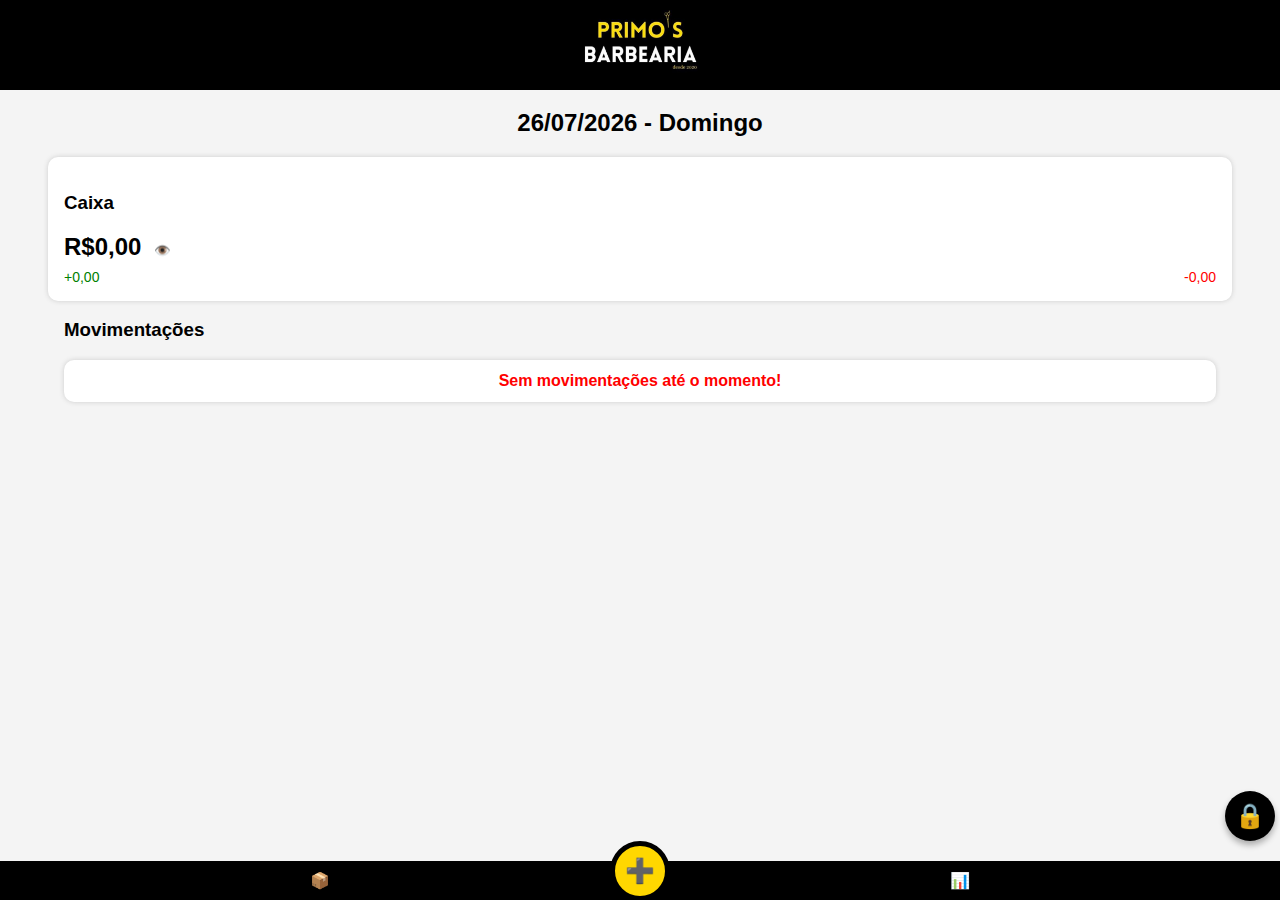
<file: index.html>
<!DOCTYPE html>
<html lang="pt-br">
  <head>
    <meta charset="UTF-8" />
    <meta name="viewport" content="width=device-width, initial-scale=1.0" />
    <title>PDV Primos Barbearia</title>
    <link rel="stylesheet" href="css/style.css" />
  </head>

  <body>
    <!-- Cabeçalho preto com título -->
    <header>
      <img src="images/primosLogo.jpg" alt="primosLogo" width="120px">
    </header>

    <!-- Data -->
    <section id="data-caixa" class="data">
    </section>

    <!-- Caixa com valor e entradas/saídas -->
    <section class="caixa">
      <h3>Caixa</h3>
      <p class="valor">
        <strong id="valor-caixa"></strong>
        <button
          id="toggle-caixa"
          style="border: none; background: none; cursor: pointer"
        >
          👁️
        </button>
      </p>

      <div class="resumo">
        <span class="resumo-entrada"></span>
        <span class="resumo-saida">-</span>
      </div>
    </section>

    <!-- Lista de movimentações -->
    <section class="movimentacoes">
      <h3>Movimentações</h3>

    </section>
    <button id="botao-cadeado">🔒</button>
    <!-- Menu inferior com ícones (placeholders) -->
    <footer>
      <nav>
        <a href="estoque.html">📦</a>
        <button id="toggle-botoes">➕</button>
        <a href="relatorio.html">📊</a>
      </nav>
    </footer>
    <div
      id="botoes-flutuantes" 
    >
      <a href="entrada.html">Entrada</a>
      <a href="venda.html">Venda</a>
      <a href="saida.html">Saída</a>
    </div>
    <!-- Modal 1 – Confirmação inicial -->
    <div class="modal" id="modal1">
      <div class="modal-box">
        <p>Deseja iniciar o fechamento de caixa?</p>
        <div class="modal-botoes">
          <button onclick="fecharModal(1)">Cancelar</button>
          <button onclick="proximoModal(2)">Continuar</button>
        </div>
      </div>
    </div>

    <!-- Modal 2 – Conferência de estoque -->
    <div class="modal" id="modal2">
      <div class="modal-box">
        <p>Seu estoque está correto?</p>
        <div class="estoque-simulacao">

        </div>
        <div class="modal-botoes">
          <button onclick="fecharModal(2)">Cancelar</button>
          <button onclick="proximoModal(3)">Continuar</button>
        </div>
      </div>
    </div>

    <!-- Modal 3 – Conferência de caixa -->
    <div class="modal" id="modal3">
      <div class="modal-box">
        <p>O seu caixa está correto?</p>
        <div class="modal-botoes">
          <button onclick="fecharModal(3)">Cancelar</button>
          <button onclick="proximoModal(4)">Continuar</button>
        </div>
      </div>
    </div>

    <!-- Modal 4 – Confirmação final -->
    <div class="modal" id="modal4">
      <div class="modal-box">
        <p>Deseja finalizar o fechamento de caixa?</p>
        <div class="modal-botoes">
          <button onclick="fecharModal(4)">Cancelar</button>
          <button onclick="finalizarFechamento()">Confirmar</button>
        </div>
      </div>
    </div>
    <!-- Modal de exclução de movimentação -->
    <div id="modal-excluir" class="modal" style="display: none">
      <div class="modal-box">
        <p>Deseja excluir esta movimentação?</p>
        <button id="cancelar-exclusao" class="botao-cancelar">Cancelar</button>
        <button id="confirmar-exclusao" class="botao-confirmar">
          Confirmar
        </button>
      </div>
    </div>
    <script src="js/index_script.js"></script>
    <script src="js/entrada.js"></script>
    <script src="js/saida.js"></script>
    <script src="js/sacola.js"></script>
  </body>
</html>
</file>
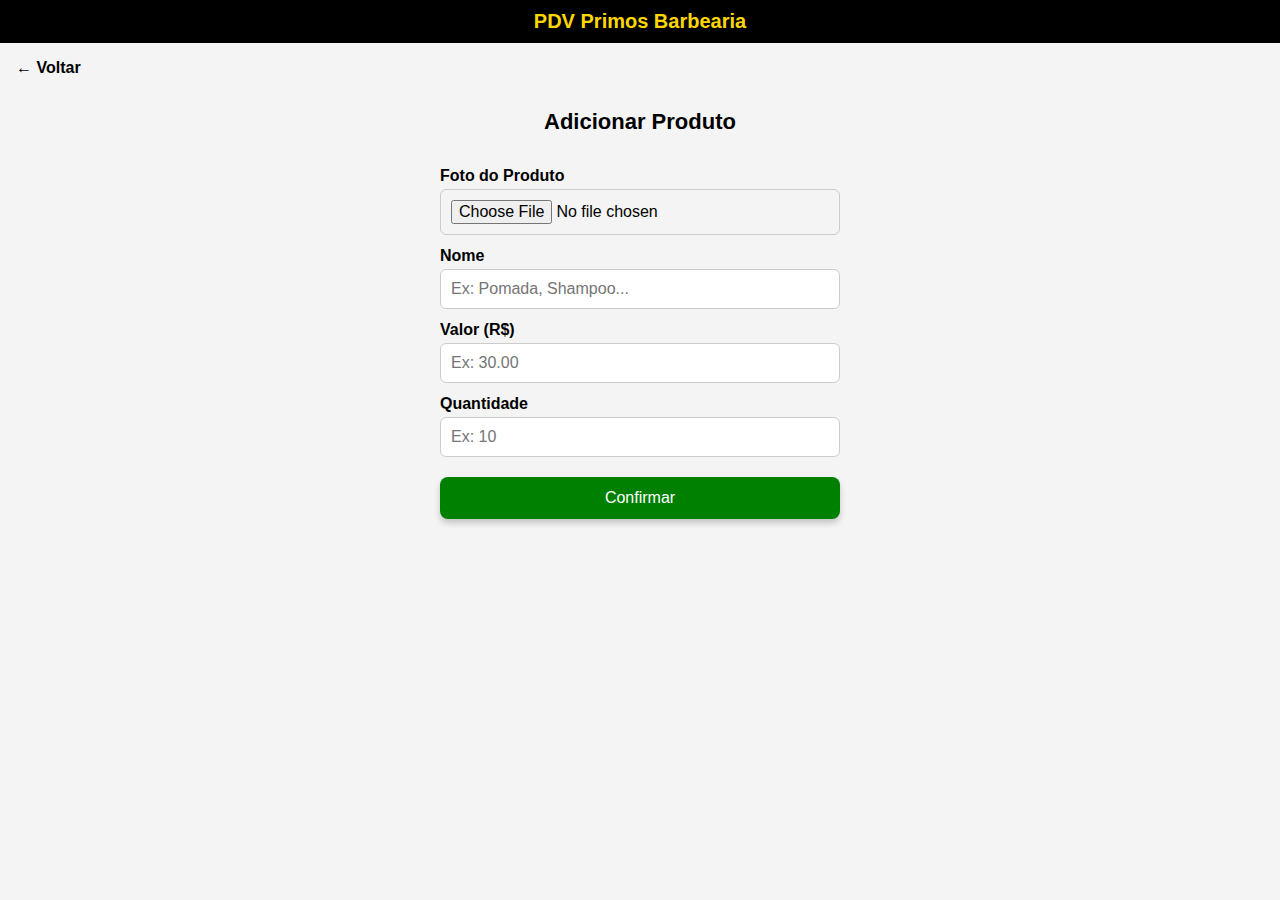
<file: adicionar_produto.html>
<!DOCTYPE html>
<html lang="pt-br">

<head>
  <meta charset="UTF-8">
  <meta name="viewport" content="width=device-width, initial-scale=1.0">
  <title>Adicionar Produto</title>
  <link rel="stylesheet" href="css/style.css">
</head>

<body>


  <!-- Cabeçalho -->
  <header>
    <h1>PDV Primos Barbearia</h1>
  </header>

  <!-- Botão Voltar -->
  <section class="voltar">
    <a href="estoque.html" class="botao-voltar">← Voltar</a>
  </section>

  <!-- Título da página -->
  <section class="titulo-formulario">
    <h2>Adicionar Produto</h2>
  </section>

  <!-- Formulário -->
  <section class="formulario">
    <label for="foto">Foto do Produto</label>
    <input type="file" id="foto" accept="image/*">

    <label for="nome">Nome</label>
    <input type="text" id="nome" placeholder="Ex: Pomada, Shampoo...">

    <label for="valor">Valor (R$)</label>
    <input type="number" id="valor" placeholder="Ex: 30.00">

    <label for="quantidade">Quantidade</label>
    <input type="number" id="quantidade" placeholder="Ex: 10">

    <button id="confirmar">Confirmar</button>
  </section>

  <!-- Modal de Sucesso -->
  <div class="modal" id="modal-sucesso" style="display: none;">
    <div class="modal-box">
      <p>Salvo com sucesso ✅</p>
      <div class="modal-botoes">
        <button class="botao-confirmar" onclick="fecharModalSucesso()">OK</button>
      </div>
    </div>
  </div>

  <script src="js/adicionar_produto.js"> </script>
  <script src="js/carregarModal.js"></script>

</body>

</html>
</file>
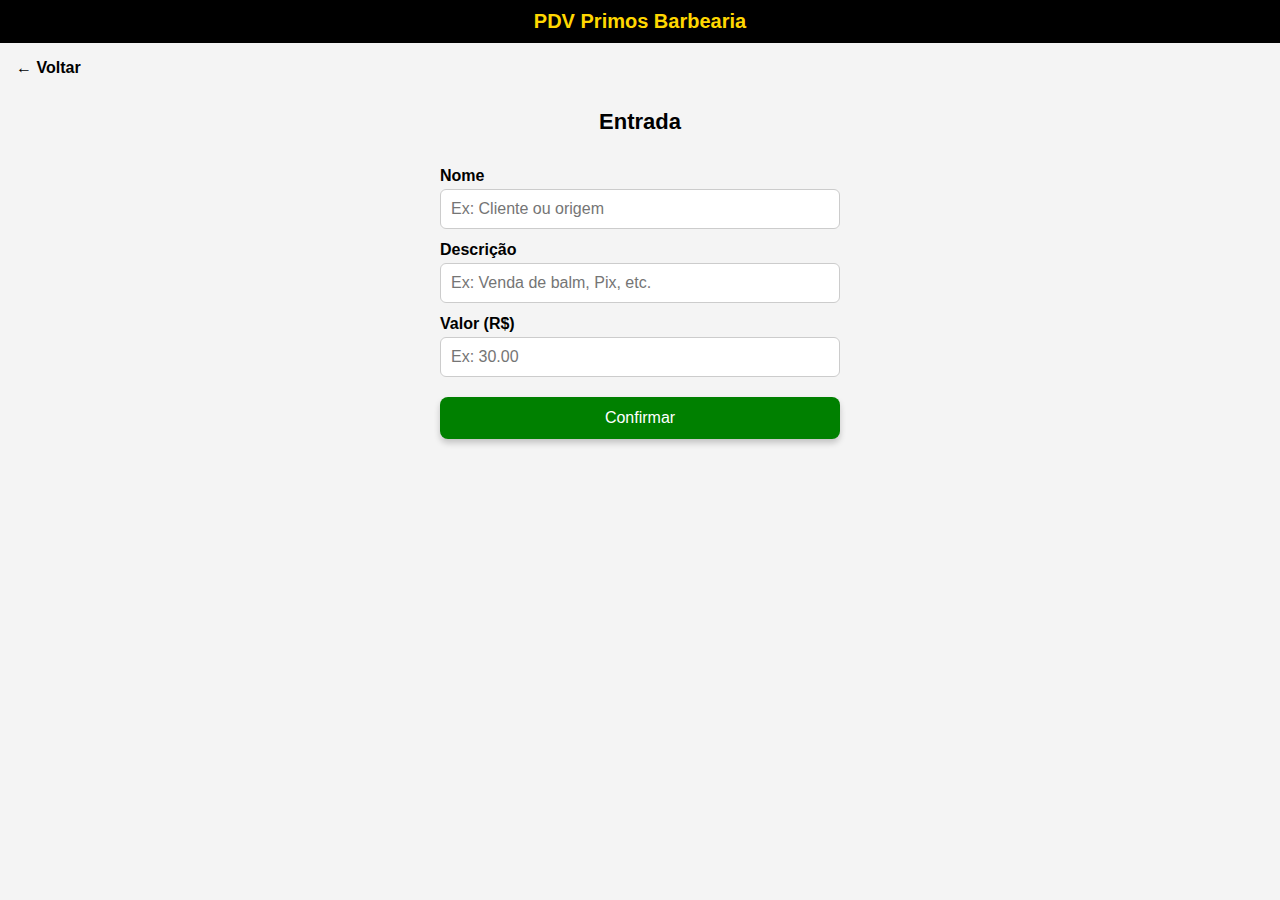
<file: entrada.html>
<!DOCTYPE html>
<html lang="pt-br">
  <head>
    <meta charset="UTF-8" />
    <meta name="viewport" content="width=device-width, initial-scale=1.0" />
    <title>Entrada</title>
    <link rel="stylesheet" href="css/style.css" />
  </head>

  <body>
    <!-- Cabeçalho preto com título -->
    <header>
      <h1>PDV Primos Barbearia</h1>
    </header>

    <!-- Botão Voltar -->
    <section class="voltar">
      <a href="index.html" class="botao-voltar">← Voltar</a>
    </section>

    <!-- Título da página -->
    <section class="titulo-formulario">
      <h2>Entrada</h2>
    </section>

    <!-- Formulário -->
    <section class="formulario">
      <label for="nome">Nome</label>
      <input type="text" id="nome" placeholder="Ex: Cliente ou origem" />

      <label for="descricao">Descrição</label>
      <input
        type="text"
        id="descricao"
        placeholder="Ex: Venda de balm, Pix, etc."
      />

      <label for="valor">Valor (R$)</label>
      <input type="number" id="valor" placeholder="Ex: 30.00" />

      <button id="confirmar">Confirmar</button>
    </section>

     <!-- Modal -->
    <div class="modal" id="modal-erro" style="display: none">
      <div class="modal-box">
        <p></p>
        <div class="modal-botoes">
          <button class="botao-confirmar" onclick="fecharModal()">
            OK
          </button>
        </div>
      </div>
    </div>
  </body>
  <script src="./js/entrada.js"></script>
  <script src="./js/carregarModal.js"></script>
</html>
</file>
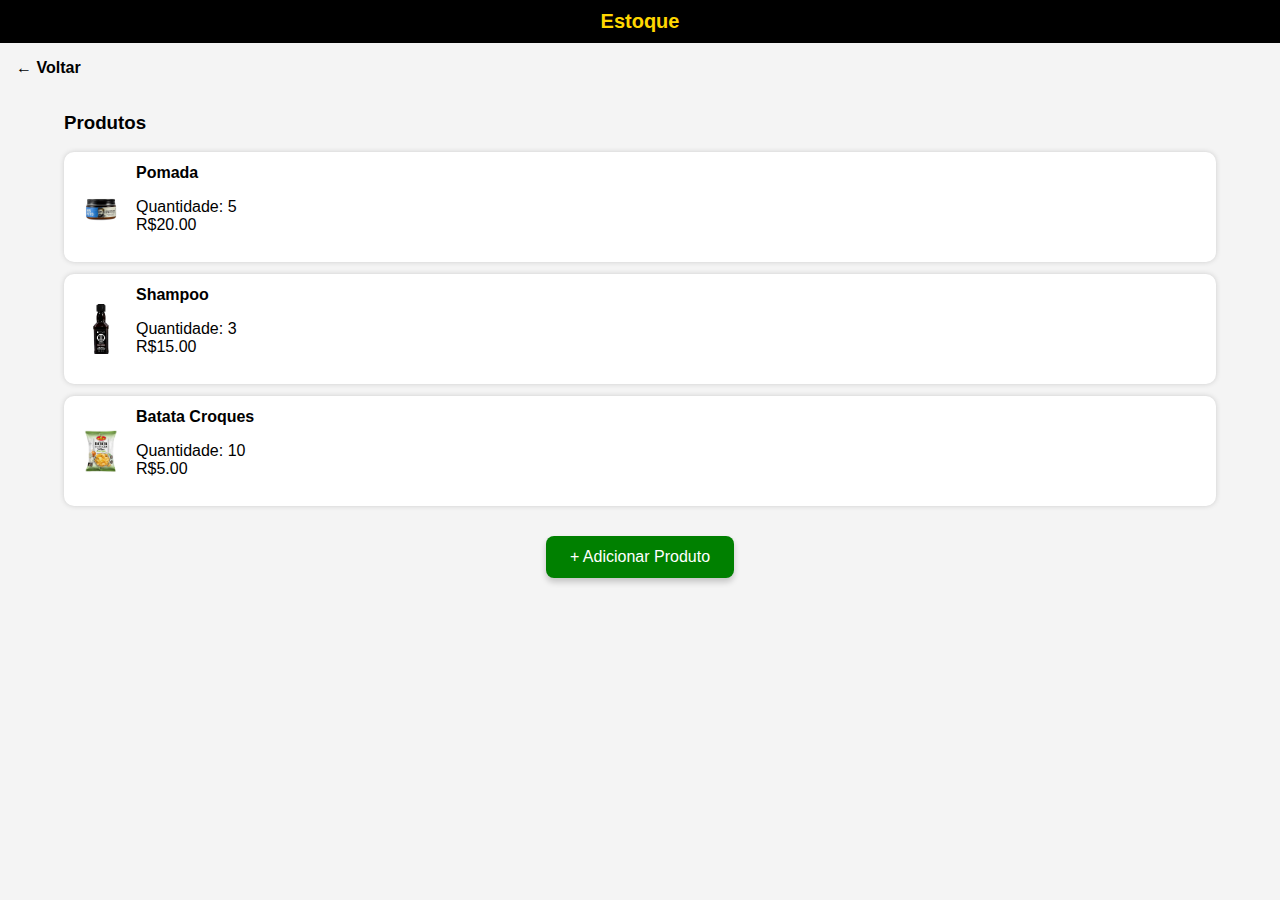
<file: estoque.html>
<!DOCTYPE html>
<html lang="pt-br">
  <head>
    <meta charset="UTF-8" />
    <meta name="viewport" content="width=device-width, initial-scale=1.0" />
    <title>PDV Primos Barbearia</title>
    <link rel="stylesheet" href="css/style.css" />
  </head>

  <body>
    <!-- Cabeçalho preto com título -->
    <header>
      <h1>Estoque</h1>
    </header>

    <!-- Botão voltar -->
    <section class="voltar">
      <a href="index.html" class="botao-voltar">← Voltar</a>
    </section>

    <!-- Lista de produtos -->
    <section class="estoque">
      <h3>Produtos</h3>
      <!--Produtos Reais virão aqui via JavaScript-->
    </section>

    <section class="area-botao">
      <a href="adicionar_produto.html" id="botao-adicionar"
        >+ Adicionar Produto</a
      >
    </section>
    <!--Modal de confirmação de exclusão-->
    <div id="modal-confirmacao" class="modal">
      <div class="modal-box">
        <p>Tem certeza que deseja excluir o produto?</p>
        <div class="modal-botoes">
          <button id="cancelar-exclusao" class="botao-cancelar">
            Cancelar
          </button>
          <button id="confirmar-exclusao" class="botao-confirmar">
            Confirmar
          </button>
        </div>
      </div>
    </div>

    <script src="js/estoque_script.js"></script>
  </body>
</html>
</file>
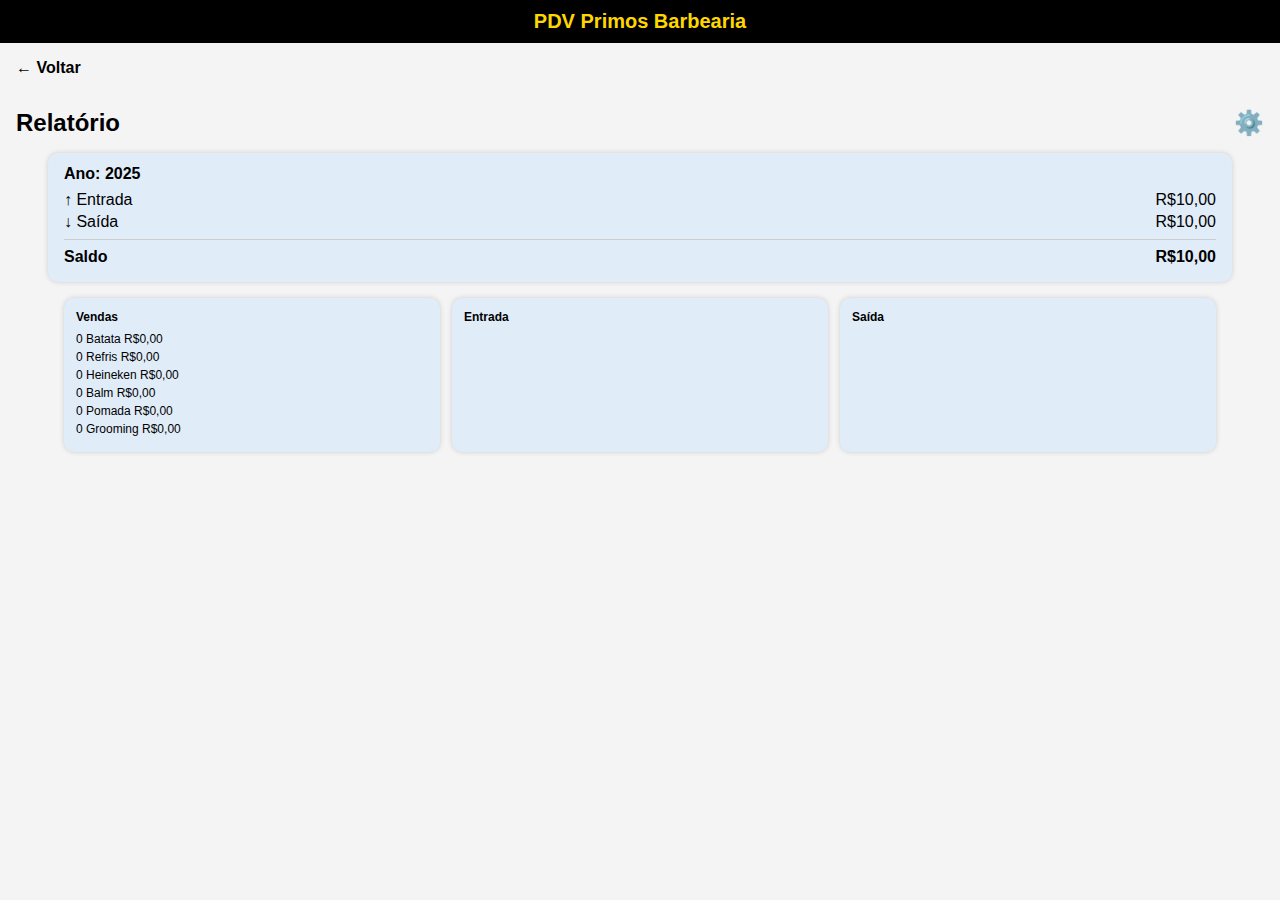
<file: relatorio-ano.html>
<!DOCTYPE html>
<html lang="pt-br">
<head>
  <meta charset="UTF-8">
  <meta name="viewport" content="width=device-width, initial-scale=1.0">
  <title>Relatório do Dia</title>
  <link rel="stylesheet" href="css/style.css">
</head>
<body>

  <!-- Cabeçalho -->
  <header>
    <h1>PDV Primos Barbearia</h1>
  </header>

  <!-- Voltar -->
  <section class="voltar">
    <a href="relatorio.html" class="botao-voltar">← Voltar</a>
  </section>

  <!-- Título + ícone -->
  <section class="titulo-relatorio">
    <h2>Relatório</h2>
    <span class="icone-filtro">⚙️</span>
  </section>

  <!-- Resumo financeiro -->
  <section class="resumo-box">
    <h4>Ano: 2025</h4>
    <div class="linha">
      <span>↑ Entrada</span>
      <span>R$10,00</span>
    </div>
    <div class="linha">
      <span>↓ Saída</span>
      <span>R$10,00</span>
    </div>
    <hr>
    <div class="linha">
      <strong>Saldo</strong>
      <strong>R$10,00</strong>
    </div>
  </section>

  <!-- Grid com 3 colunas -->
  <section class="relatorio-grid">
    <div class="bloco-relatorio-grid">
      <h4>Vendas</h4>
      <p>0 Batata R$0,00</p>
      <p>0 Refris R$0,00</p>
      <p>0 Heineken R$0,00</p>
      <p>0 Balm R$0,00</p>
      <p>0 Pomada R$0,00</p>
      <p>0 Grooming R$0,00</p>
    </div>
    <div class="bloco-relatorio-grid">
      <h4>Entrada</h4>
      <!-- Entradas extras aqui -->
    </div>
    <div class="bloco-relatorio-grid">
      <h4>Saída</h4>
      <!-- Saídas aqui -->
    </div>
  </section>

</body>
</html>
</file>
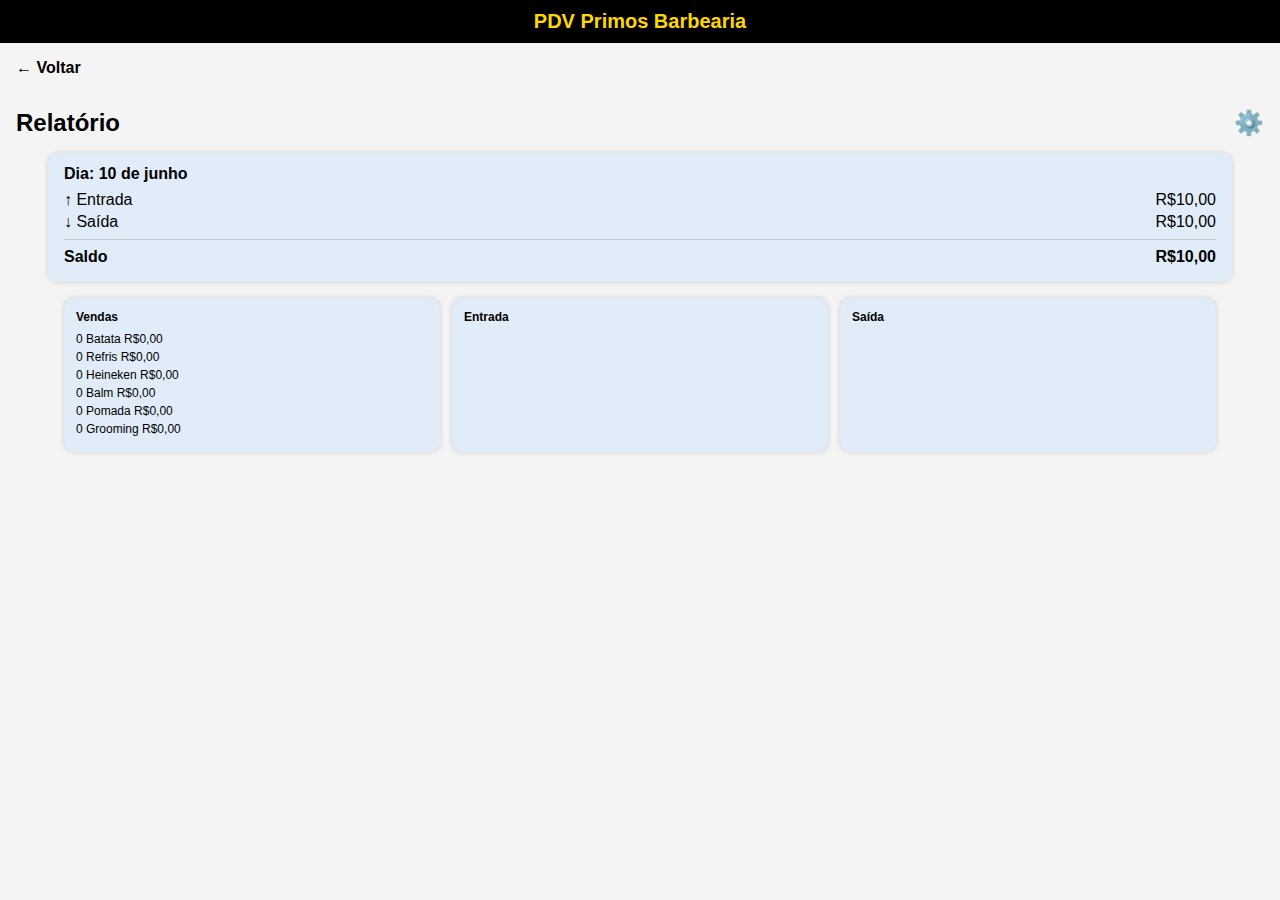
<file: relatorio-dia.html>
<!DOCTYPE html>
<html lang="pt-br">
<head>
  <meta charset="UTF-8">
  <meta name="viewport" content="width=device-width, initial-scale=1.0">
  <title>Relatório do Dia</title>
  <link rel="stylesheet" href="css/style.css">
</head>
<body>

  <!-- Cabeçalho -->
  <header>
    <h1>PDV Primos Barbearia</h1>
  </header>

  <!-- Voltar -->
  <section class="voltar">
    <a href="relatorio.html" class="botao-voltar">← Voltar</a>
  </section>

  <!-- Título + ícone -->
  <section class="titulo-relatorio">
    <h2>Relatório</h2>
    <span class="icone-filtro">⚙️</span>
  </section>

  <!-- Resumo financeiro -->
  <section class="resumo-box">
    <h4>Dia: 10 de junho</h4>
    <div class="linha">
      <span>↑ Entrada</span>
      <span>R$10,00</span>
    </div>
    <div class="linha">
      <span>↓ Saída</span>
      <span>R$10,00</span>
    </div>
    <hr>
    <div class="linha">
      <strong>Saldo</strong>
      <strong>R$10,00</strong>
    </div>
  </section>

  <!-- Grid com 3 colunas -->
  <section class="relatorio-grid">
    <div class="bloco-relatorio-grid">
      <h4>Vendas</h4>
      <p>0 Batata R$0,00</p>
      <p>0 Refris R$0,00</p>
      <p>0 Heineken R$0,00</p>
      <p>0 Balm R$0,00</p>
      <p>0 Pomada R$0,00</p>
      <p>0 Grooming R$0,00</p>
    </div>
    <div class="bloco-relatorio-grid">
      <h4>Entrada</h4>
      <!-- Entradas extras aqui -->
    </div>
    <div class="bloco-relatorio-grid">
      <h4>Saída</h4>
      <!-- Saídas aqui -->
    </div>
  </section>

</body>
</html>
</file>
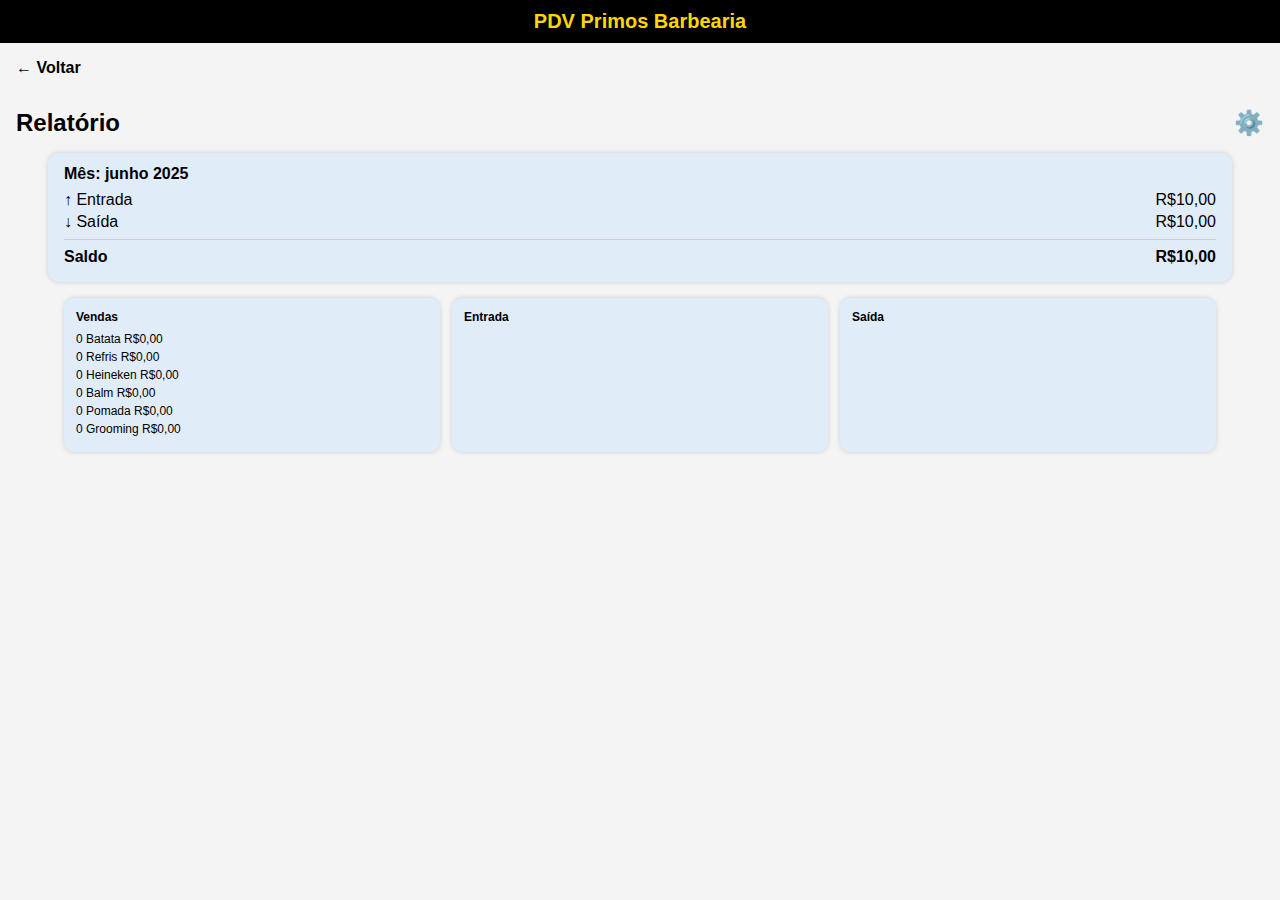
<file: relatorio-mes.html>
<!DOCTYPE html>
<html lang="pt-br">
<head>
  <meta charset="UTF-8">
  <meta name="viewport" content="width=device-width, initial-scale=1.0">
  <title>Relatório do Dia</title>
  <link rel="stylesheet" href="css/style.css">
</head>
<body>

  <!-- Cabeçalho -->
  <header>
    <h1>PDV Primos Barbearia</h1>
  </header>

  <!-- Voltar -->
  <section class="voltar">
    <a href="relatorio.html" class="botao-voltar">← Voltar</a>
  </section>

  <!-- Título + ícone -->
  <section class="titulo-relatorio">
    <h2>Relatório</h2>
    <span class="icone-filtro">⚙️</span>
  </section>

  <!-- Resumo financeiro -->
  <section class="resumo-box">
    <h4>Mês: junho 2025</h4>
    <div class="linha">
      <span>↑ Entrada</span>
      <span>R$10,00</span>
    </div>
    <div class="linha">
      <span>↓ Saída</span>
      <span>R$10,00</span>
    </div>
    <hr>
    <div class="linha">
      <strong>Saldo</strong>
      <strong>R$10,00</strong>
    </div>
  </section>

  <!-- Grid com 3 colunas -->
  <section class="relatorio-grid">
    <div class="bloco-relatorio-grid">
      <h4>Vendas</h4>
      <p>0 Batata R$0,00</p>
      <p>0 Refris R$0,00</p>
      <p>0 Heineken R$0,00</p>
      <p>0 Balm R$0,00</p>
      <p>0 Pomada R$0,00</p>
      <p>0 Grooming R$0,00</p>
    </div>
    <div class="bloco-relatorio-grid">
      <h4>Entrada</h4>
      <!-- Entradas extras aqui -->
    </div>
    <div class="bloco-relatorio-grid">
      <h4>Saída</h4>
      <!-- Saídas aqui -->
    </div>
  </section>

</body>
</html>
</file>
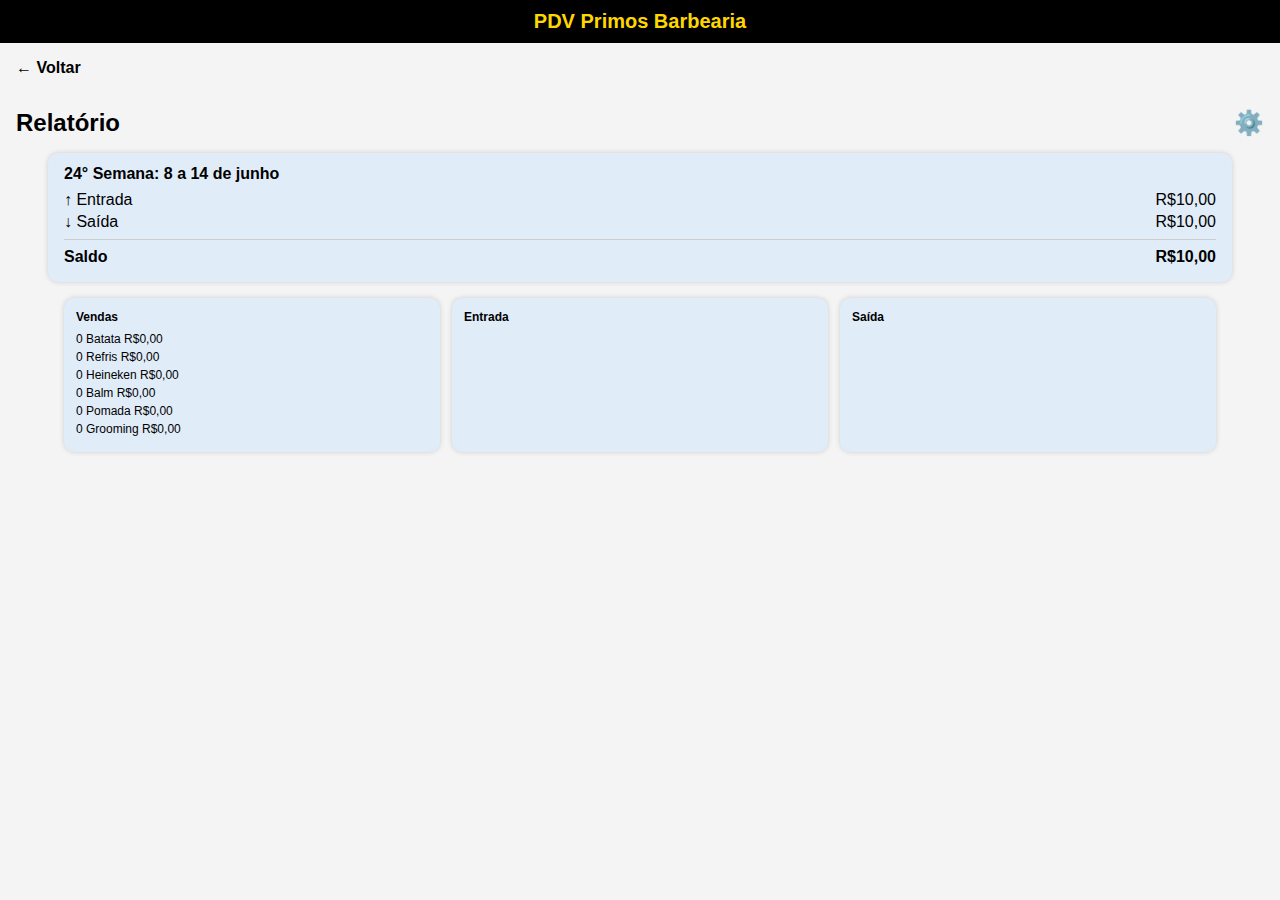
<file: relatorio-semana.html>
<!DOCTYPE html>
<html lang="pt-br">
<head>
  <meta charset="UTF-8">
  <meta name="viewport" content="width=device-width, initial-scale=1.0">
  <title>Relatório do Dia</title>
  <link rel="stylesheet" href="css/style.css">
</head>
<body>

  <!-- Cabeçalho -->
  <header>
    <h1>PDV Primos Barbearia</h1>
  </header>

  <!-- Voltar -->
  <section class="voltar">
    <a href="relatorio.html" class="botao-voltar">← Voltar</a>
  </section>

  <!-- Título + ícone -->
  <section class="titulo-relatorio">
    <h2>Relatório</h2>
    <span class="icone-filtro">⚙️</span>
  </section>

  <!-- Resumo financeiro -->
  <section class="resumo-box">
    <h4>24° Semana:  8 a 14 de junho</h4>
    <div class="linha">
      <span>↑ Entrada</span>
      <span>R$10,00</span>
    </div>
    <div class="linha">
      <span>↓ Saída</span>
      <span>R$10,00</span>
    </div>
    <hr>
    <div class="linha">
      <strong>Saldo</strong>
      <strong>R$10,00</strong>
    </div>
  </section>

  <!-- Grid com 3 colunas -->
  <section class="relatorio-grid">
    <div class="bloco-relatorio-grid">
      <h4>Vendas</h4>
      <p>0 Batata R$0,00</p>
      <p>0 Refris R$0,00</p>
      <p>0 Heineken R$0,00</p>
      <p>0 Balm R$0,00</p>
      <p>0 Pomada R$0,00</p>
      <p>0 Grooming R$0,00</p>
    </div>
    <div class="bloco-relatorio-grid">
      <h4>Entrada</h4>
      <!-- Entradas extras aqui -->
    </div>
    <div class="bloco-relatorio-grid">
      <h4>Saída</h4>
      <!-- Saídas aqui -->
    </div>
  </section>

</body>
</html>
</file>
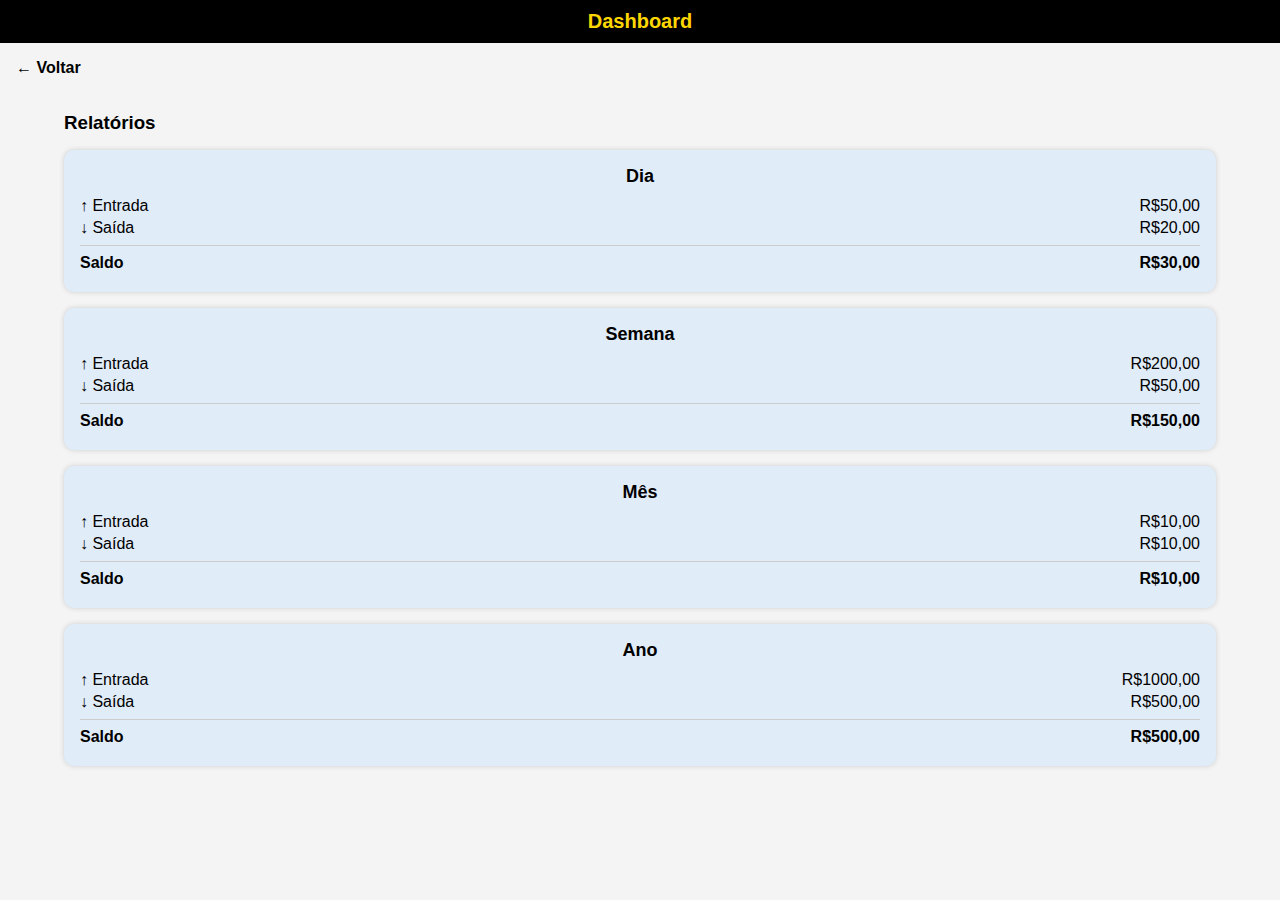
<file: relatorio.html>
<!DOCTYPE html>
<html lang="pt-br">
<head>
  <meta charset="UTF-8">
  <meta name="viewport" content="width=device-width, initial-scale=1.0">
  <title>Relatório</title>
  <link rel="stylesheet" href="css/style.css">
</head>
<body>

  <!-- Cabeçalho -->
  <header>
    <h1>Dashboard</h1>
  </header>

  <!-- Botão Voltar -->
  <section class="voltar">
    <a href="index.html" class="botao-voltar">← Voltar</a>
  </section>

  <!-- Seção Relatório -->
  <section class="relatorio">
  <h3>Relatórios</h3>

  <!-- Dia -->
  <a href="relatorio-dia.html" class="bloco-relatorio">
    <h4>Dia</h4>
    <div class="linha">
      <span>↑ Entrada</span>
      <span>R$50,00</span>
    </div>
    <div class="linha">
      <span>↓ Saída</span>
      <span>R$20,00</span>
    </div>
    <hr>
    <div class="linha">
      <strong>Saldo</strong>
      <strong>R$30,00</strong>
    </div>
  </a>

  <!-- Semana -->
  <a href="relatorio-semana.html" class="bloco-relatorio">
    <h4>Semana</h4>
    <div class="linha">
      <span>↑ Entrada</span>
      <span>R$200,00</span>
    </div>
    <div class="linha">
      <span>↓ Saída</span>
      <span>R$50,00</span>
    </div>
    <hr>
    <div class="linha">
      <strong>Saldo</strong>
      <strong>R$150,00</strong>
    </div>
  </a>

  <!-- Mês -->
  <a href="relatorio-mes.html" class="bloco-relatorio">
    <h4>Mês</h4>
    <div class="linha">
      <span>↑ Entrada</span>
      <span>R$10,00</span>
    </div>
    <div class="linha">
      <span>↓ Saída</span>
      <span>R$10,00</span>
    </div>
    <hr>
    <div class="linha">
      <strong>Saldo</strong>
      <strong>R$10,00</strong>
    </div>
  </a>

  <!-- Ano -->
  <a href="relatorio-ano.html" class="bloco-relatorio">
    <h4>Ano</h4>
    <div class="linha">
      <span>↑ Entrada</span>
      <span>R$1000,00</span>
    </div>
    <div class="linha">
      <span>↓ Saída</span>
      <span>R$500,00</span>
    </div>
    <hr>
    <div class="linha">
      <strong>Saldo</strong>
      <strong>R$500,00</strong>
    </div>
  </a>
</section>


</body>
</html>
</file>
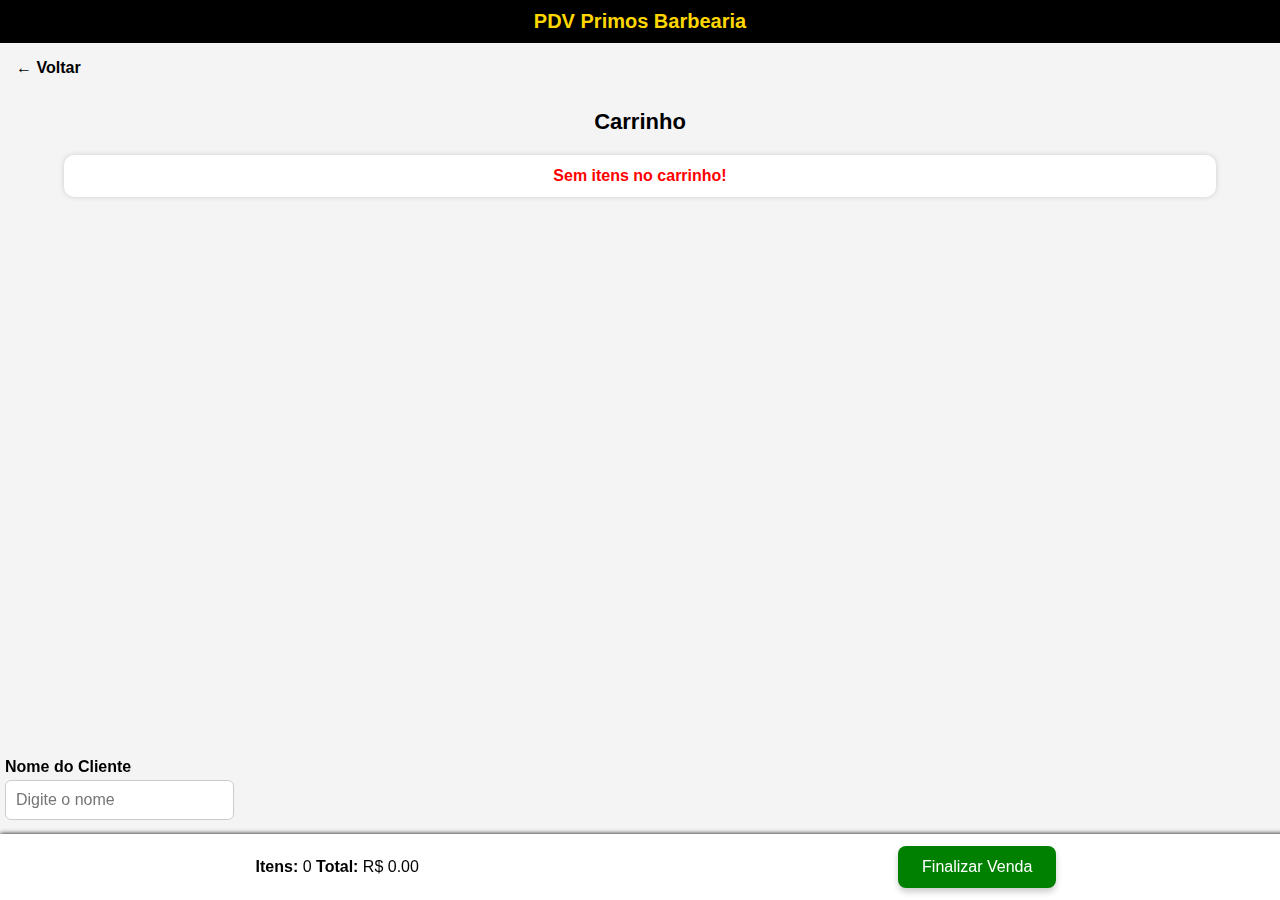
<file: sacola.html>
<!DOCTYPE html>
<html lang="pt-br">
  <head>
    <meta charset="UTF-8" />
    <meta name="viewport" content="width=device-width, initial-scale=1.0" />
    <title>Sacola</title>
    <link rel="stylesheet" href="css/style.css" />
  </head>

  <body>
    <!-- Cabeçalho -->
    <header>
      <h1>PDV Primos Barbearia</h1>
    </header>

    <!-- Botão Voltar -->
    <section class="voltar">
      <a href="venda.html" class="botao-voltar">← Voltar</a>
    </section>

    <!-- Título da página -->
    <section class="titulo-formulario">
      <h2>Carrinho</h2>
    </section>

    <!-- Lista de produtos na sacola -->
    <section class="sacola-lista">
      <div class="item-sacola"></div>
    </section>

    <!-- Campo nome do cliente -->
    <section class="cliente">
      <label for="cliente">Nome do Cliente</label>
      <input type="text" id="cliente" placeholder="Digite o nome" />
    </section>

    <!-- Rodapé com total -->
    <section class="sessao-venda">
      <div class="resumo-venda">
        <span><strong>Itens:</strong> 0</span>
        <span><strong>Total:</strong> R$00,00</span>
      </div>
      <a href="#" class="botao-ver-sacola">Finalizar Venda</a>
    </section>

    <div class="modal" id="modal-erro" style="display: none">
      <div class="modal-box">
        <p></p>
        <div class="modal-botoes">
          <button class="botao-confirmar" onclick="fecharModal()">OK</button>
        </div>
      </div>
    </div>
    <script src="js/sacola.js"></script>
    <script src="js/index_script.js"></script>
    <script src="js/carregarModal.js"></script>
  </body>
</html>
</file>
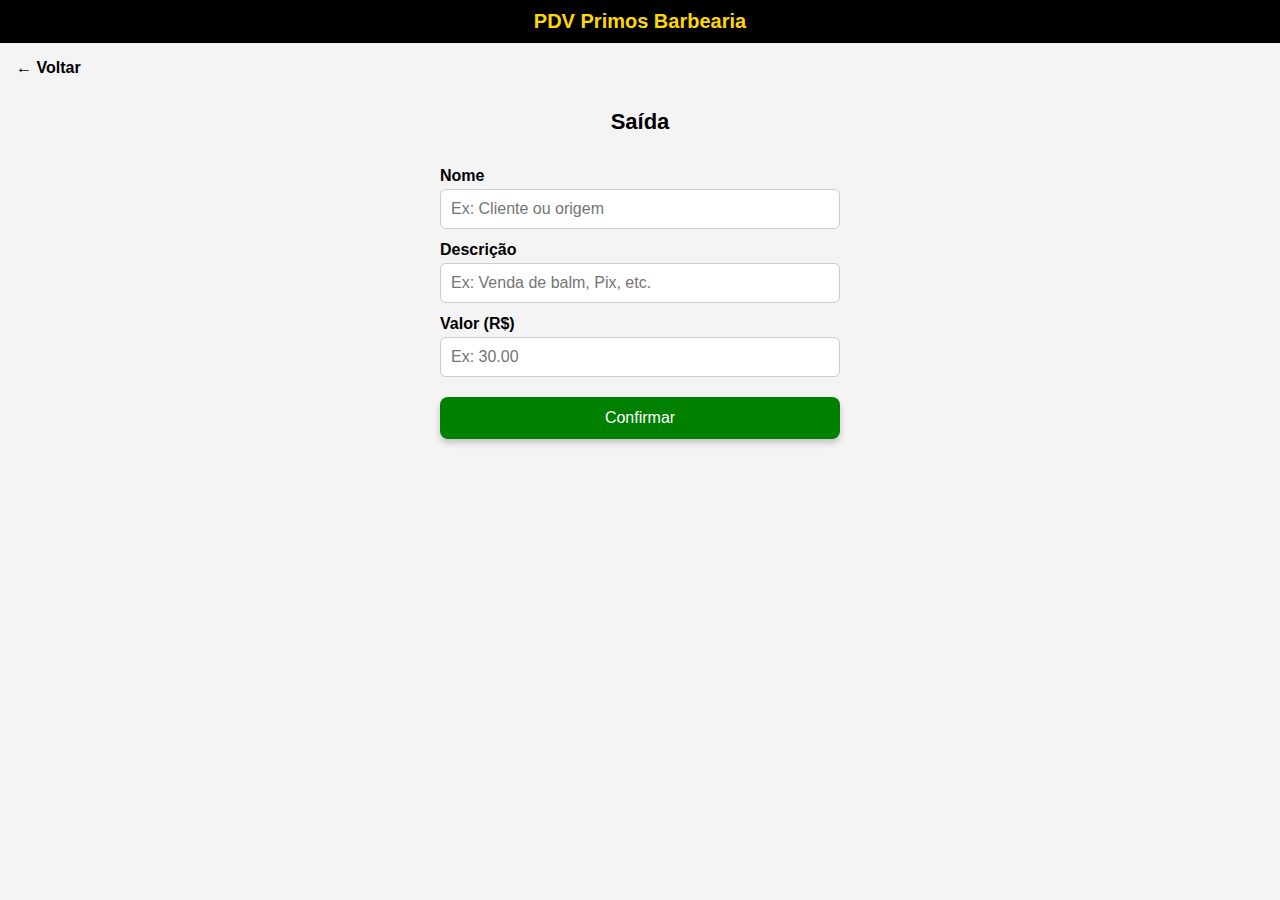
<file: saida.html>
<!DOCTYPE html>
<html lang="pt-br">
  <head>
    <meta charset="UTF-8" />
    <meta name="viewport" content="width=device-width, initial-scale=1.0" />
    <title>Entrada</title>
    <link rel="stylesheet" href="css/style.css" />
  </head>

  <body>
    <!-- Cabeçalho preto com título -->
    <header>
      <h1>PDV Primos Barbearia</h1>
    </header>

    <!-- Botão Voltar -->
    <section class="voltar">
      <a href="index.html" class="botao-voltar">← Voltar</a>
    </section>

    <!-- Título da página -->
    <section class="titulo-formulario">
      <h2>Saída</h2>
    </section>

    <!-- Formulário -->
    <section class="formulario">
      <label for="nome">Nome</label>
      <input type="text" id="nome" placeholder="Ex: Cliente ou origem" />

      <label for="descricao">Descrição</label>
      <input
        type="text"
        id="descricao"
        placeholder="Ex: Venda de balm, Pix, etc."
      />

      <label for="valor">Valor (R$)</label>
      <input type="number" id="valor" placeholder="Ex: 30.00" />

      <button type="button" id="confirmar">Confirmar</button>
    </section>
    <div class="modal" id="modal-erro" style="display: none">
      <div class="modal-box">
        <p></p>
        <div class="modal-botoes">
          <button class="botao-confirmar" onclick="fecharModal()">
            OK
          </button>
        </div>
      </div>
    </div>
    <script src="./js/saida.js"></script>
    <script src="./js/carregarModal.js"></script>
  </body>
</html>
</file>
<file: css/style.css>
body {
  font-family: Arial, sans-serif;
  background-color: #f4f4f4;
  margin: 0;
  padding: 0;
  padding-bottom: 70px;
}

header {
  background-color: #000;
  color: #ffd700;
  text-align: center;
  padding: 10px;
}

h1 {
  margin: 0;
  font-size: 20px;
}

.data {
  text-align: center;
}

.caixa {
  background-color: white;
  margin: 0 auto 16px;
  padding: 16px;
  width: 90%;
  border-radius: 10px;
  box-shadow: 0 0 5px #ccc;
}

.caixa .valor {
  font-size: 24px;
  margin: 8px 0;
}

.resumo {
  display: flex;
  justify-content: space-between;
  font-size: 14px;
}

.resumo-entrada {
  color: green;
}

.resumo-saida {
  color: red;
}

.entrada,
.saida {
  color: rgb(0, 0, 0);
}

.movimentacoes {
  width: 90%;
  margin: 0 auto;
}

.movimento {
  background-color: white;
  border-radius: 10px;
  padding: 12px;
  margin: 12px 0;
  display: flex;
  align-items: center;
  justify-content: space-between;
  box-shadow: 0 0 5px #ccc;
}

.barra {
  width: 5px;
  height: 40px;
  margin-right: 10px;
  border-radius: 4px;
}

.cor-verde {
  background-color: green;
}

.cor-azul {
  background-color: blue;
}

.cor-vermelha {
  background-color: red;
}

.info {
  flex-grow: 1;
}

.valor {
  font-weight: bold;
}

.verde {
  color: green;
}

.vermelho {
  color: red;
}

footer {
  position: fixed;
  bottom: 0;
  width: 100%;
  background-color: #000;
  padding: 10px 0;
}

nav {
  display: flex;
  justify-content: space-around;
}

nav a {
  text-decoration: none;
}

nav button {
  background-color: transparent;
  border: none;
  color: #ffd700;
  font-size: 24px;
  cursor: pointer;
}

.opcoes {
  display: none;
  flex-direction: row;
  text-align: right;
  gap: 8px;
}

.movimento.ativo .opcoes,
.produto.ativo .opcoes {
  display: flex;
  justify-content: flex-end;
}

#botao-cadeado {
  position: fixed;
  bottom: 59px;
  right: 5px;
  width: 50px;
  height: 50px;
  border-radius: 50%;
  background-color: #000;
  color: #ffd700;
  border: none;
  font-size: 24px;
  cursor: pointer;
  box-shadow: 0 4px 6px rgba(0, 0, 0, 0.3);
  z-index: 100;
}

#toggle-botoes {
  position: absolute;
  top: -20px;
  background-color: #ffd700;
  width: 60px;
  height: 60px;
  border: 5px solid black;
  border-radius: 50%;
}

.estoque {
  width: 90%;
  margin: 0 auto;
}

.produto {
  background-color: white;
  border-radius: 10px;
  padding: 12px;
  margin: 12px 0;
  display: flex;
  align-items: center;
  justify-content: space-between;
  box-shadow: 0 0 5px #ccc;
  cursor: pointer;
}

.produto img {
  width: 50px;
  height: 50px;
  border-radius: 6px;
  object-fit: cover;
  margin-right: 10px;
}

.produto .info {
  flex-grow: 1;
}

.produto .opcoes {
  display: none;
  gap: 8px;
}

.area-botao {
  text-align: center;
  margin-top: 30px;
}

#botao-adicionar {
  display: inline-block;
  padding: 12px 24px;
  font-size: 16px;
  background-color: green;
  color: white;
  text-decoration: none;
  border: none;
  border-radius: 8px;
  cursor: pointer;
  box-shadow: 0 4px 6px rgba(0, 0, 0, 0.2);
}

#rodape-estoque {
  background-color: white;
}

.voltar {
  padding: 16px;
}

.botao-voltar {
  text-decoration: none;
  color: black;
  font-size: 16px;
  font-weight: bold;
  display: inline-flex;
  align-items: center;
  gap: 6px;
}

.relatorio {
  width: 90%;
  margin: 0 auto;
}

.relatorio h3 {
  margin-bottom: 16px;
}

.bloco-relatorio {
  display: block;
  background-color: #e0ecf8;
  padding: 16px;
  border-radius: 10px;
  margin-bottom: 16px;
  box-shadow: 0 0 5px #ccc;
  text-decoration: none;
  color: black;
  font-weight: normal;
  font-size: 16px;
  transition: background-color 0.2s;
  text-align: center;
}

.bloco-relatorio:hover {
  background-color: #d4e4f5;
}

.bloco-relatorio h4 {
  margin-top: 0;
  margin-bottom: 10px;
  font-size: 18px;
}

.linha {
  display: flex;
  justify-content: space-between;
  margin: 4px 0;
}

hr {
  border: none;
  border-top: 1px solid #ccc;
  margin: 8px 0;
}

/* Botões genéricos de ação */
.opcoes button {
  background-color: #eee;
  border: none;
  border-radius: 6px;
  padding: 6px;
  cursor: pointer;
  font-size: 18px;
}

.excluir{
  margin-left: 10px;
}

.titulo-formulario {
  text-align: center;
  margin-top: 16px;
}

.titulo-formulario h2 {
  font-size: 22px;
  margin: 0;
}

.formulario {
  width: 90%;
  max-width: 400px;
  margin: 20px auto;
  display: flex;
  flex-direction: column;
}

.formulario label {
  margin-top: 12px;
  margin-bottom: 4px;
  font-weight: bold;
}

.formulario input {
  padding: 10px;
  border: 1px solid #ccc;
  border-radius: 6px;
  font-size: 16px;
}

.formulario button {
  margin-top: 20px;
  padding: 12px;
  background-color: green;
  color: white;
  font-size: 16px;
  border: none;
  border-radius: 8px;
  cursor: pointer;
  box-shadow: 0 4px 6px rgba(0, 0, 0, 0.2);
}

#botao-entrada {
  background-color: blue;
  color: white;
  padding: 10px;
  position: center;
}

.sessao-venda {
  position: fixed;
  bottom: 0;
  width: 100%;
  background-color: #ffffff;
  color: #000000;
  padding: 12px 16px;
  display: flex;
  justify-content: space-around;
  align-items: center;
  box-shadow: 0 0 5px black;
}

.resumo-venda {
  font-size: 16px;
}

.botao-ver-sacola {
  background-color: green;
  color: rgb(255, 255, 255);
  padding: 12px 24px;
  border-radius: 8px;
  text-decoration: none;
  box-sizing: border-box;
  box-shadow: 0 4px 6px rgba(0, 0, 0, 0.2);
}

.produtos-grid {
  width: 90%;
  margin: 20px auto;
  display: grid;
  grid-template-columns: repeat(4, 1fr);
  /* duas colunas */
  gap: 16px;
}

.item-produto {
  background-color: white;
  border-radius: 10px;
  padding: 10px;
  box-shadow: 0 0 5px #ccc;
  text-align: center;
  display: flex;
  flex-direction: column;
  align-items: center;
  justify-content: space-between;
  aspect-ratio: 1 / 1;
  /* torna quadrado */
  position: relative;
}

.item-produto img {
  width: 80%;
  height: auto;
  max-height: 70px;
  object-fit: contain;
  margin-bottom: 8px;
}

.item-produto p {
  font-weight: bold;
  margin: 0;
}

.controle-quantidade {
  display: flex;
  align-items: center;
  gap: 6px;
  margin-top: 8px;
}

.controle-quantidade button {
  background-color: #ffd700;
  border: none;
  border-radius: 4px;
  padding: 4px 8px;
  font-size: 16px;
  cursor: pointer;
}

.quantidade {
  font-size: 16px;
  font-weight: bold;
}

.sacola-lista {
  width: 90%;
  margin: 20px auto;
  display: flex;
  flex-direction: column;
  gap: 12px;
}

.item-sacola {
  background-color: white;
  border-radius: 10px;
  padding: 12px;
  display: flex;
  align-items: center;
  justify-content: space-between;
  box-shadow: 0 0 5px #ccc;
}

.item-sacola img {
  width: 50px;
  height: 50px;
  border-radius: 6px;
  object-fit: cover;
  margin-right: 10px;
}

.item-sacola .info {
  flex-grow: 1;
}

.controle {
  display: flex;
  align-items: center;
  gap: 6px;
}

.controle button {
  background-color: #ffd700;
  border: none;
  border-radius: 4px;
  padding: 4px 8px;
  font-size: 16px;
  cursor: pointer;
}

.controle .excluir {
  background-color: red;
  color: white;
}

.cliente {
  padding: 0 5px;
  position: fixed;
  bottom: 60px;
  margin: 20px auto;
  display: flex;
  flex-direction: column;
}

.cliente label {
  margin-bottom: 4px;
  font-weight: bold;
}

.cliente input {
  padding: 10px;
  border: 1px solid #ccc;
  border-radius: 6px;
  font-size: 16px;
}

.titulo-relatorio {
  display: flex;
  justify-content: space-between;
  align-items: center;
  padding: 0 16px;
  margin-top: 16px;
}

.titulo-relatorio h2 {
  font-size: 24px;
  margin: 0;
}

.icone-filtro {
  font-size: 24px;
  cursor: pointer;
}

.resumo-box {
  background-color: #e0ecf8;
  width: 90%;
  margin: 16px auto;
  border-radius: 10px;
  padding: 12px 16px;
  box-shadow: 0 0 5px #ccc;
}

.resumo-box h4 {
  margin-top: 0;
  margin-bottom: 8px;
}

.relatorio-grid {
  display: grid;
  grid-template-columns: repeat(3, 1fr);
  gap: 12px;
  width: 90%;
  margin: 0 auto 40px;
}

.bloco-relatorio-grid {
  background-color: #e0ecf8;
  border-radius: 10px;
  padding: 12px;
  box-shadow: 0 0 5px #ccc;
  font-size: 12px;
}

.bloco-relatorio-grid h4 {
  margin-top: 0;
  margin-bottom: 8px;
}

.bloco-relatorio-grid p {
  margin: 4px 0;
}

.modal {
  position: fixed;
  top: 0;
  left: 0;
  width: 100%;
  height: 100%;
  background: rgba(0, 0, 0, 0.6);
  display: none;
  justify-content: center;
  align-items: center;
  z-index: 999;
}

.modal-box {
  background-color: white;
  padding: 24px;
  border-radius: 8px;
  width: 90%;
  max-width: 320px;
  text-align: center;
}

.modal-botoes {
  display: flex;
  justify-content: space-around;
  margin-top: 20px;
}

.modal-botoes button {
  padding: 10px 16px;
  border: none;
  border-radius: 6px;
  background-color: #ffd700;
  font-weight: bold;
  cursor: pointer;
}

.estoque-simulacao {
  text-align: left;
  margin: 10px 0;
}

.botao-confirmar,
.botao-cancelar {
  justify-content: space-around;
  padding: 10px 16px;
  border: none;
  border-radius: 6px;
  background-color: #ffd700;
  font-weight: bold;
  cursor: pointer;
}

#botoes-flutuantes {
  display: none;
  position: fixed;
  bottom: 70px;
  left: 50%;
  transform: translateX(-50%);
}

#botoes-flutuantes a:nth-child(1){
  background-color: green;
}

#botoes-flutuantes a:nth-child(2){
  background-color: blue;
}

#botoes-flutuantes a:nth-child(3){
  background-color: red;
}

#botoes-flutuantes a {
  display: flex;
  align-items: center;
  justify-content: center;
  width: 80px;
  height: 20px;
  text-align: center;
  text-decoration: none;
  font-weight: 600;
  color: white;
  padding: 5px;
  border-radius: 5px;
  margin: 10px;
}

@media (max-width: 768px) {
  .produtos-grid {
    grid-template-columns: repeat(2, 1fr);

  }
}
</file>
